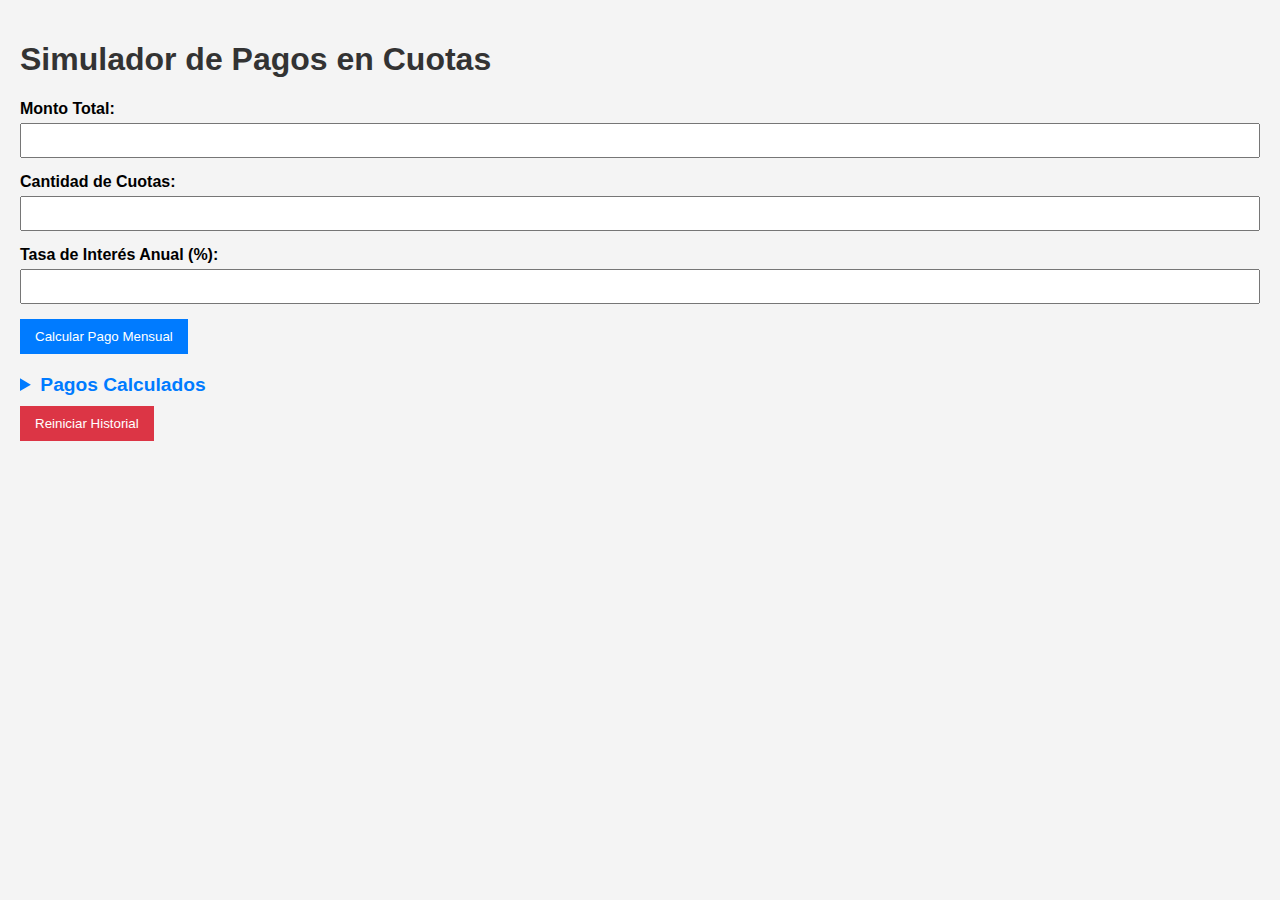
<file: index.html>
<!DOCTYPE html>
<html lang="es">

<head>
    <meta charset="UTF-8">
    <meta name="viewport" content="width=device-width, initial-scale=1.0">
    <title>Simulador de Pagos en Cuotas</title>
    <link rel="stylesheet" href="./CSS/styles.css">
</head>

<body>
    <h1>Simulador de Pagos en Cuotas</h1>
    <div class="campo-formulario">
        <label for="montoTotal">Monto Total:</label>
        <input type="number" id="montoTotal" step="0.01">
    </div>
    <div class="campo-formulario">
        <label for="cantidadCuotas">Cantidad de Cuotas:</label>
        <input type="number" id="cantidadCuotas">
    </div>
    <div class="campo-formulario">
        <label for="tasaInteresAnual">Tasa de Interés Anual (%):</label>
        <input type="number" id="tasaInteresAnual" step="0.01">
    </div>
    <button id="calcularBtn">Calcular Pago Mensual</button>
    <p id="resultado"></p>

    <details>
        <summary>Pagos Calculados</summary>
        <ul id="listaPagos"></ul>
    </details>

    <button id="reiniciarBtn">Reiniciar Historial</button>

    <script src="./JS/index.js"></script>
</body>

</html>
</file>
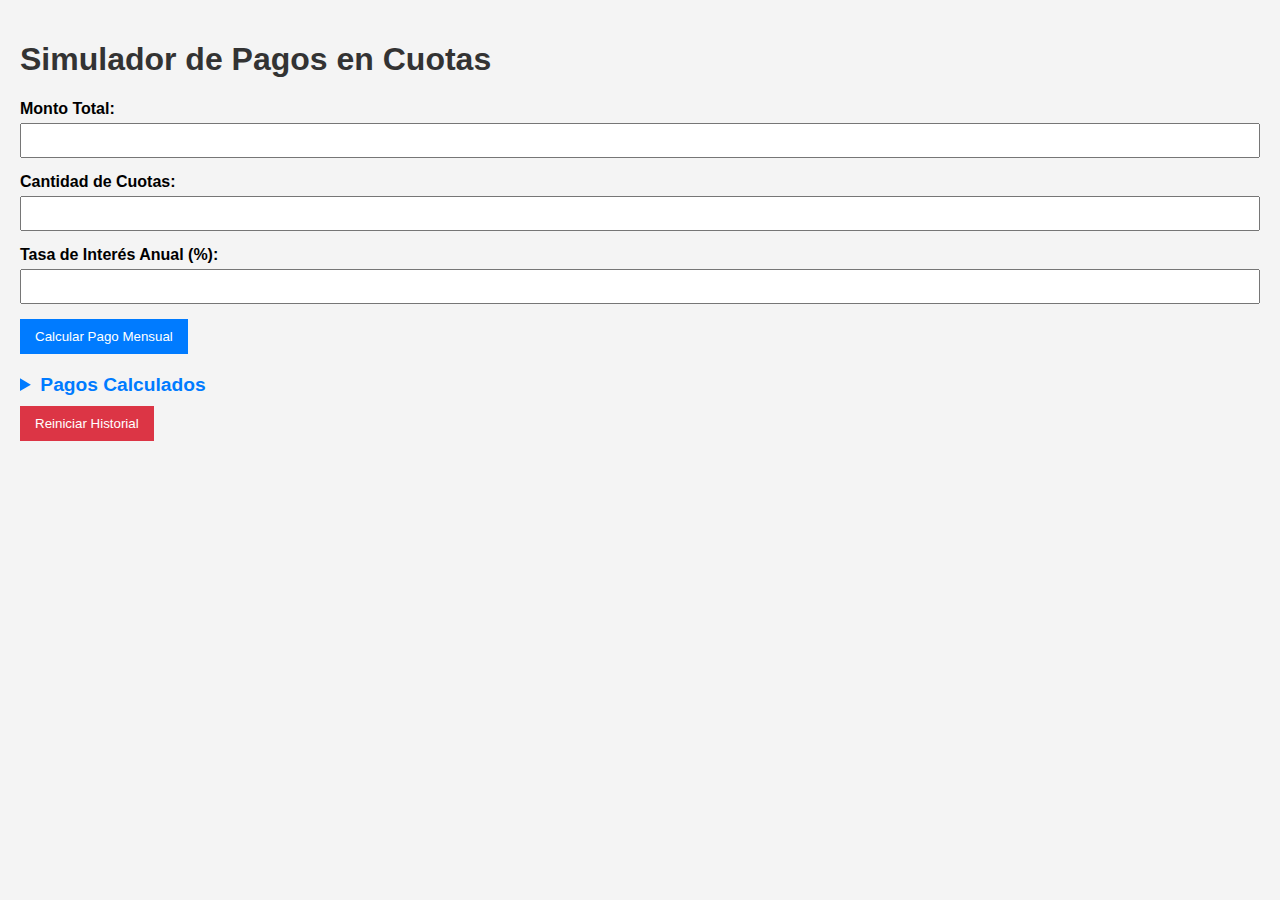
<file: html/index.html>
<!DOCTYPE html>
<html lang="es">

<head>
    <meta charset="UTF-8">
    <meta name="viewport" content="width=device-width, initial-scale=1.0">
    <title>Simulador de Pagos en Cuotas</title>
    <link rel="stylesheet" href="../CSS/styles.css">
</head>

<body>
    <h1>Simulador de Pagos en Cuotas</h1>
    <div class="campo-formulario">
        <label for="montoTotal">Monto Total:</label>
        <input type="number" id="montoTotal" step="0.01">
    </div>
    <div class="campo-formulario">
        <label for="cantidadCuotas">Cantidad de Cuotas:</label>
        <input type="number" id="cantidadCuotas">
    </div>
    <div class="campo-formulario">
        <label for="tasaInteresAnual">Tasa de Interés Anual (%):</label>
        <input type="number" id="tasaInteresAnual" step="0.01">
    </div>
    <button id="calcularBtn">Calcular Pago Mensual</button>
    <p id="resultado"></p>

    <details>
        <summary>Pagos Calculados</summary>
        <ul id="listaPagos"></ul>
    </details>

    <button id="reiniciarBtn">Reiniciar Historial</button>

    <script src="../JS/index.js"></script>
</body>

</html>
</file>
<file: CSS/styles.css>
body {
    font-family: Arial, sans-serif;
    background-color: #f4f4f4;
    margin: 0;
    padding: 20px;
}

h1 {
    color: #333;
}

/* Fprumularios */
.campo-formulario {
    margin-bottom: 15px;
}

label {
    display: block;
    font-weight: bold;
    margin-bottom: 5px;
}

input[type="number"] {
    width: 100%;
    padding: 8px;
    box-sizing: border-box;
}

/* Boton de Calculo */
button {
    padding: 10px 15px;
    background-color: #007BFF;
    color: white;
    border: none;
    cursor: pointer;
}

button:hover {
    background-color: #0056b3;
}

#resultado {
    margin-top: 20px;
    font-size: 1.2em;
    color: #007BFF;
}

details {
    margin-top: 20px;
}

summary {
    font-size: 1.2em;
    font-weight: bold;
    cursor: pointer;
    color: #007BFF;
}

summary:hover {
    color: #0056b3;
}

/* Historial de pagos */
#listaPagos {
    list-style-type: none;
    padding: 0;
    margin: 10px 0;
}

#listaPagos li {
    background-color: #fff;
    margin-bottom: 10px;
    padding: 10px;
    border: 1px solid #ddd;
    border-radius: 4px;
}

/* Boton de reinicio */
button#reiniciarBtn {
    margin-top: 10px;
    padding: 10px 15px;
    background-color: #dc3545;
    color: white;
    border: none;
    cursor: pointer;
}

button#reiniciarBtn:hover {
    background-color: #c82333;
}
</file>
